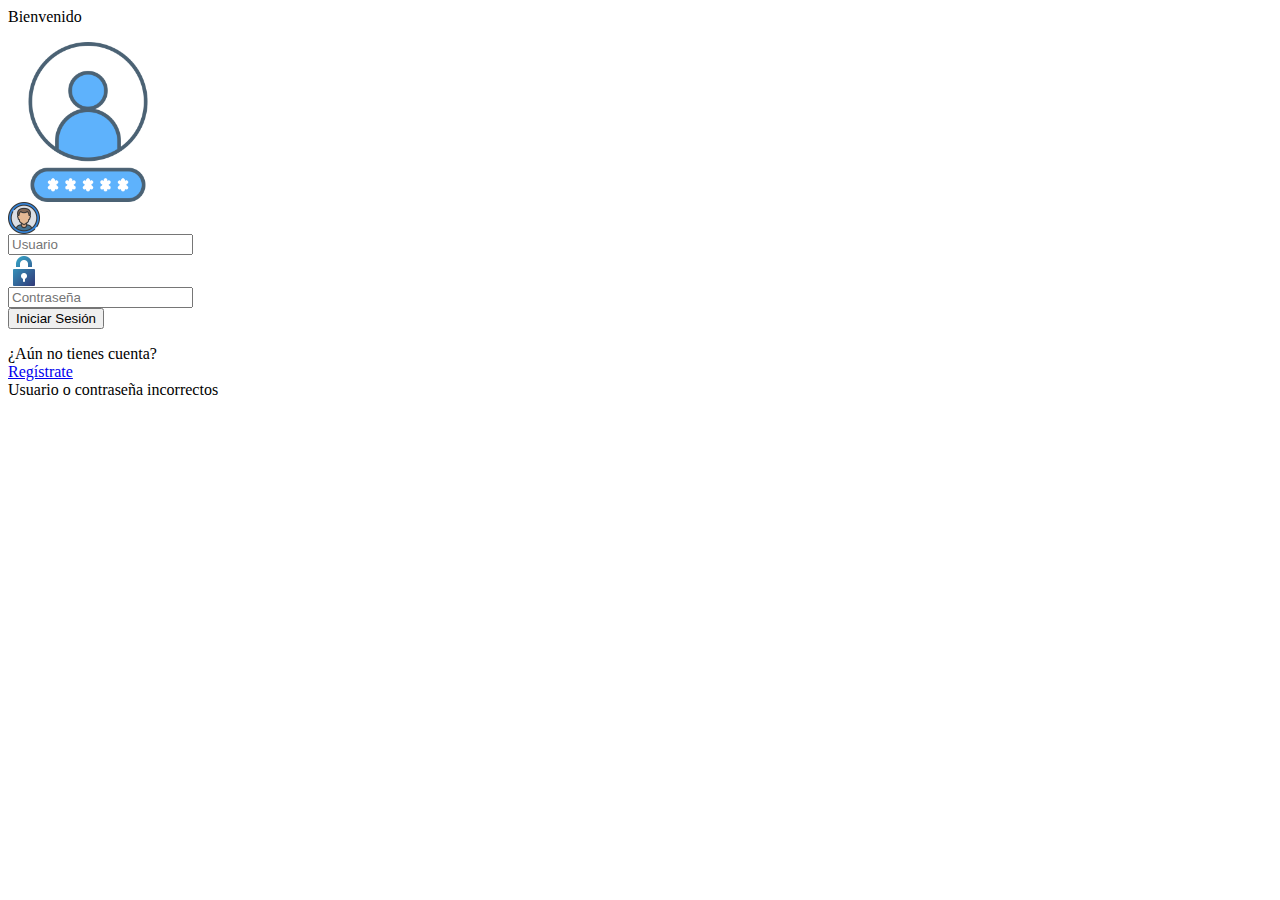
<file: powerGames/target/powerGames-1.0-SNAPSHOT/index.html>
<html>
    <head> 
        <title>Power Games</title>

        <meta http-equiv="Content-Type" content="text/html; charset=utf-8"/>
        <link href="https://cdn.jsdelivr.net/npm/bootstrap@5.0.2/dist/css/bootstrap.min.css" rel="stylesheet" integrity="sha384-EVSTQN3/azprG1Anm3QDgpJLIm9Nao0Yz1ztcQTwFspd3yD65VohhpuuCOmLASjC" crossorigin="anonymous">
        <script src="https://cdn.jsdelivr.net/npm/bootstrap@5.0.2/dist/js/bootstrap.bundle.min.js" integrity="sha384-MrcW6ZMFYlzcLA8Nl+NtUVF0sA7MsXsP1UyJoMp4YLEuNSfAP+JcXn/tWtIaxVXM" crossorigin="anonymous"></script>
        <script src="https://cdn.jsdelivr.net/npm/@popperjs/core@2.9.2/dist/umd/popper.min.js" integrity="sha384-IQsoLXl5PILFhosVNubq5LC7Qb9DXgDA9i+tQ8Zj3iwWAwPtgFTxbJ8NT4GN1R8p" crossorigin="anonymous"></script>
        <script src="https://cdn.jsdelivr.net/npm/bootstrap@5.0.2/dist/js/bootstrap.min.js" integrity="sha384-cVKIPhGWiC2Al4u+LWgxfKTRIcfu0JTxR+EQDz/bgldoEyl4H0zUF0QKbrJ0EcQF" crossorigin="anonymous"></script>
        <script src="https://ajax.googleapis.com/ajax/libs/jquery/3.6.0/jquery.min.js"></script>


        <link rel="icon" href="img/seta.png">
        <script src="js/index.js"></script> 
    </head>

    <body class="bg-secondary d-flex justify-content-center align-items-center vh-100">  <!--aqui se dan los stylos para centrar   -->
        <div
            class="bg-white p-3 border border-5 rounded-3 text-secondary shadow"
            style="height:30rem" >  

            <p class="font-weight-bold text-center fs-3">
                Bienvenido
            </p>

            <div class="d-flex justify-content-center"> <!-- centra el logo del login -->
                <img src="img/login.png" alt="icon" style="height: 10rem"/>
            </div>
            <form id="form-login">  
                <div class="input-group mt-4">
                    <div class="input-group-text">   
                        <img src="img/usuario.png" alt="iconU" style="height: 2rem" />
                    </div>
                    <input
                        class="form-control bg-light" type="text" id="usuario" placeholder="Usuario" required>
                </div>
                <div class="input-group mt-1">
                    <div class="input-group-text">
                        <img src="img/security.png" alt="icon" style="height: 2rem" />
                    </div>
                    <input class="form-control bg-light" type="password" id="password" placeholder="Contraseña" required>
                </div>
                <button class="btn btn-secondary btn-block text-white w-100  mt-4 fw-semibold shadow-sm">Iniciar Sesión</button>
            </form>
            <div class="d-flex gap-1 justify-content-center mt-1">
                <div>¿Aún no tienes cuenta?</div>
                <a href="register.html" class="text-decoration-none text-primary fw-semibold">Regístrate</a>
            </div>
        <div id="login-error" class="alert alert-danger d-none" role="alert">Usuario o contraseña incorrectos</div>
        </div>     
    </body>
   
</html>
</file>
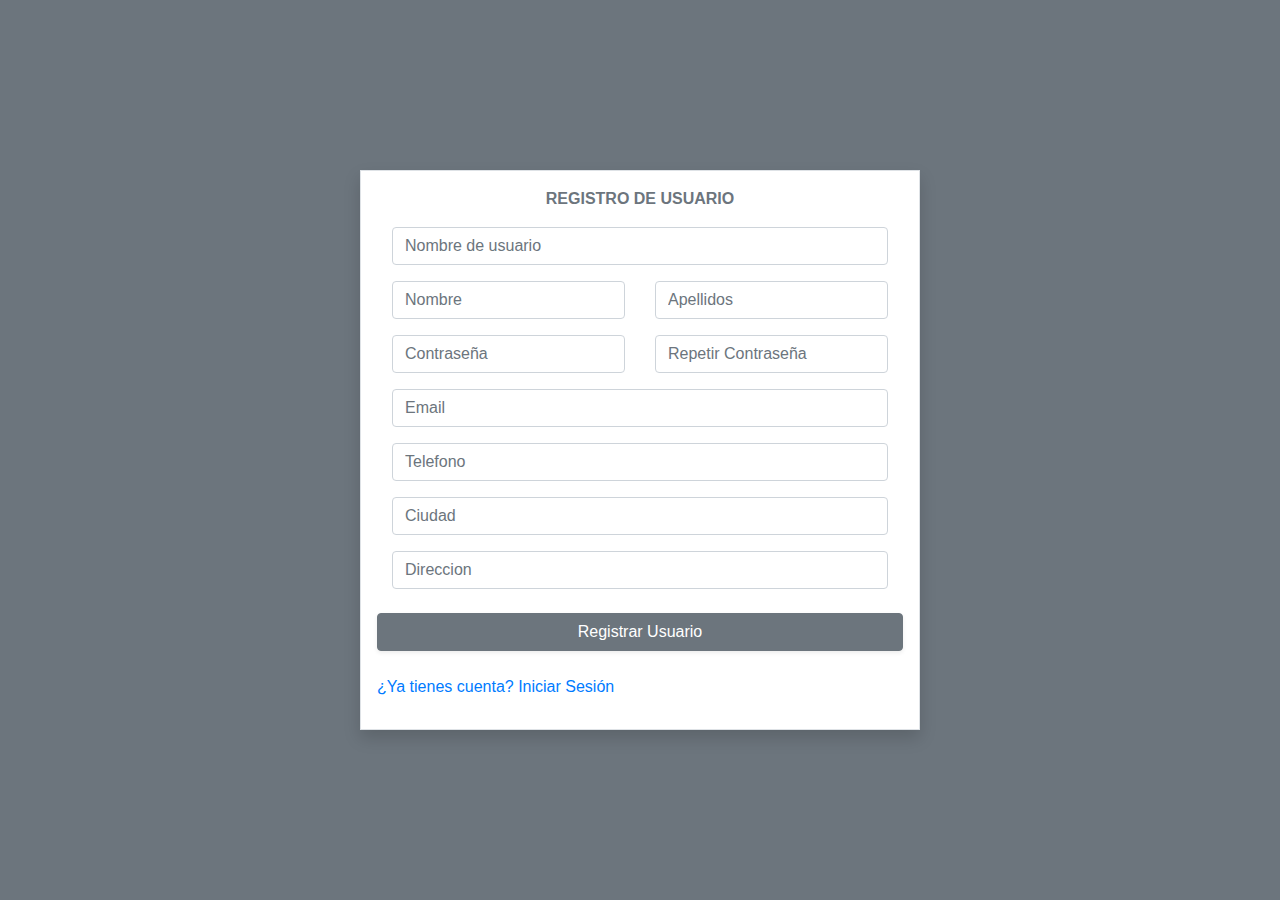
<file: powerGames/target/powerGames-1.0-SNAPSHOT/register.html>
<!DOCTYPE html>
<html>
    <head>
        <meta charset = "UTF-8">
        <script src = "https://ajax.googleapis.com/ajax/libs/jquery/3.5.1/jquery.min.js"></script>
        <!-- Latest compiled and minified CSS-->
        <link rel = "stylesheet" href = "https://maxcdn.bootstrapcdn.com/bootstrap/4.5.2/css/bootstrap.min.css">
        <!--jQuery library-->
        <script src = "https://ajax.googleapis.com/ajax/libs/jquery/3.5.1/jquery.min.js"></script>
        <!-- Popper JS-->
        <script src = "https://cdnjs.cloudflare.com/ajax/libs/popper.js/1.16.0/umd/popper.min.js"></script>
        <!--Latest compiled JavaScript-->
        <script src="https://maxcdn.bootstrapcdn.com/bootstrap/4.5.2/js/bootstrap.min.js"></script>
        <script src = "js/index.js" ></script>
        <link href = "css/index.css" rel = "stylesheet">
        <title>Formulario Registro de Usuario</title>
    </head>
    <body class="bg-secondary d-flex justify-content-center align-items-center vh-100">


        <div
            class="bg-white p-3 border border-5 rounded-3 text-secondary shadow"
            style="height:35rem" >  
            <p class="font-weight-bold text-center fs-3">
                REGISTRO DE USUARIO
            </p>
            <form id="form-register" class="pb-4">
                <div class="form-group col-md-12">
                    <input type = "text" class="form-control" id="input-username" placeholder= "Nombre de usuario" required>
                </div>
                <div class="form-group col-md-12">
                    <div class="row">
                        <div class="col">
                            <input type="text" class="form-control" id="nombre" placeholder="Nombre" aria-label="Nombre" required>
                        </div>
                        <div class="col">
                            <input type="text" class="form-control" id="apellidos" placeholder="Apellidos" aria-label="Apellidos" required>
                        </div>
                    </div>
                </div>
                <div class="form-group col-md-12">
                    <div class="row">
                        <div class="col">
                            <input type="password" class="form-control" id="input-password" placeholder="Contraseña" aria-label="Contraseña" required>
                        </div>
                        <div class="col">
                            <input type="password" class="form-control" id="input-contrasena-repeat" placeholder="Repetir Contraseña" aria-label="Repetir Contraseña" required>
                        </div>
                    </div>
                </div>

                <div class="form-group col-md-12">
                    <input type = "text" class="form-control" id="input-email" placeholder= "Email" required >
                </div>
                <div class="form-group col-md-12">
                    <input type = "text" class="form-control" id="input-telefono" placeholder= "Telefono" required >
                </div>
                <div class="form-group col-md-12">
                    <input type = "text" class="form-control" id="input-ciudad" placeholder= "Ciudad" required >
                </div>
                <div class="form-group col-md-12">
                    <input type = "text" class="form-control" id="input-direccion" placeholder= "Direccion" required>
                </div>
                <button class="btn btn-secondary btn-block text-white w-100  mt-4 fw-semibold shadow-sm">Registrar Usuario</button>
            </form>
            <div id="register-error" class="alert alert-danger d-none" role="alert"></div>
            <a href="index.html" class="text-decoration-none text-primary fw-semibold">¿Ya tienes cuenta? Iniciar Sesión</a>
        </div>

    </body>
</html>
</file>
<file: powerGames/target/powerGames-1.0-SNAPSHOT/css/index.css>
/*
Click nbfs://nbhost/SystemFileSystem/Templates/Licenses/license-default.txt to change this license
Click nbfs://nbhost/SystemFileSystem/Templates/JSP_Servlet/CascadeStyleSheet.css to edit this template
*/
/* 
    Created on : 20/09/2022, 3:01:08 p. m.
    Author     : Camilo Rojas
*/
</file>
